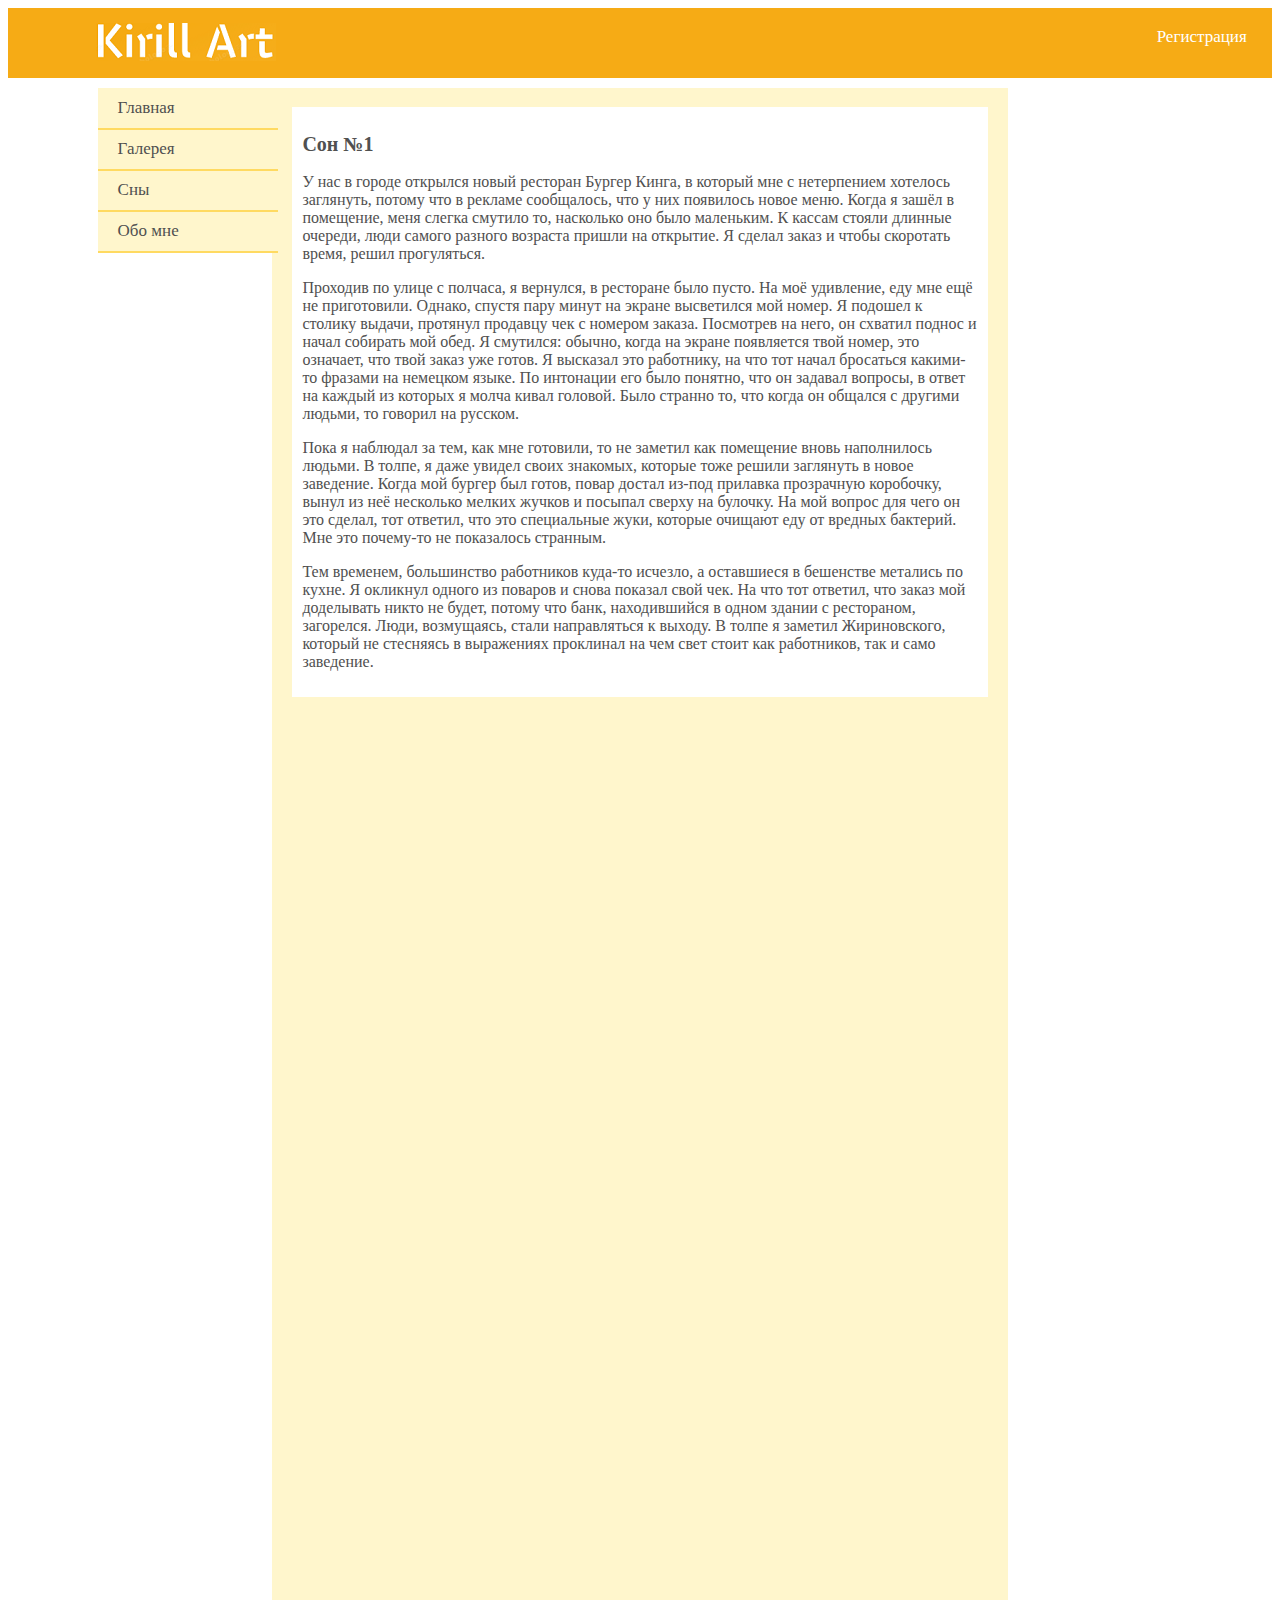
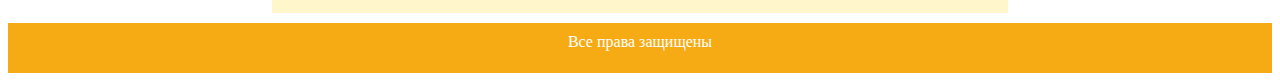
<file: site/sleep1.html>
<!DOCTYPE html>
<html>

     <head> 
	     <meta charset="utf-8">
         <title>Сон 1</title>
         <link href="sleep1.css" rel="stylesheet" type="text/css">
		 <div class="reg">
		     <a href="registration.html">Регистрация</a>
		 </div>
     </head>

     <body>
         <div class="header">
		     <div class="logo2">
			 </div>
		 </div>
		 
		 <ul class="main-menu">
             <li><a href="main.html">Главная</a></li>
			 <li><a href="hall.html">Галерея</a></li>
			 <li class="sleeps">
			  <a>Сны</a>
			     <ul class="sub-menu">
				     <li><a href="sleep1.html">Сон 1</a></li>
					 <li><a href="sleep2.html">Сон 2</a></li>
					 <li><a href="sleep3.html">Сон 3</a></li>
				 </ul>
			 </li>
			 <li><a href="about us.html">Обо мне</a></li>
		 </ul>
		 
		 <div class="block2">
			 <div class="ramka1">
			     <h2><span>Сон №1</span></h2>
			     <p>У нас в городе открылся новый ресторан Бургер Кинга, в который мне с нетерпением хотелось заглянуть, потому что в рекламе сообщалось, что у них появилось новое меню. Когда я зашёл в помещение, меня слегка смутило то, насколько оно было маленьким. К кассам стояли длинные очереди, люди самого разного возраста пришли на открытие. Я сделал заказ и чтобы скоротать время, решил прогуляться. </p>
				 <p>Проходив по улице с полчаса, я вернулся, в ресторане было пусто. На моё удивление, еду мне ещё не приготовили. Однако, спустя пару минут на экране высветился мой номер. Я подошел к столику выдачи, протянул продавцу чек с номером заказа. Посмотрев на него, он схватил поднос и начал собирать мой обед. Я смутился: обычно, когда на экране появляется твой номер, это означает, что твой заказ уже готов. Я высказал это работнику, на что тот начал бросаться какими-то фразами на немецком языке. По интонации его было понятно, что он задавал вопросы, в ответ на каждый из которых я молча кивал головой. Было странно то, что когда он общался с другими людьми, то говорил на русском. </p>
				 <p>Пока я наблюдал за тем, как мне готовили, то не заметил как помещение вновь наполнилось людьми. В толпе, я даже увидел своих знакомых, которые тоже решили заглянуть в новое заведение. Когда мой бургер был готов, повар достал из-под прилавка прозрачную коробочку, вынул из неё несколько мелких жучков и посыпал сверху на булочку. На мой вопрос для чего он это сделал, тот ответил, что это специальные жуки, которые очищают еду от вредных бактерий. Мне это почему-то не показалось странным. </p>
				 <p>Тем временем, большинство работников куда-то исчезло, а оставшиеся в бешенстве метались по кухне. Я окликнул одного из поваров и снова показал свой чек. На что тот ответил, что заказ мой доделывать никто не будет, потому что банк, находившийся в одном здании с рестораном, загорелся. Люди, возмущаясь, стали направляться к выходу. В толпе я заметил Жириновского, который не стесняясь в выражениях проклинал на чем свет стоит как работников, так и само заведение.</p>
				 </div>
		 </div>
		 
		 <div class="footer">
		     Все права защищены
		 </div>
     </body>
</file>
<file: site/sleep1.css>
.header {
	 width: 100%;
	 height: 60px;
	 background-color: #f6ab15;
	 text-align: center;
     padding-top: 10px;
}

.logo2{
	 width: 300px;
	 height: 70px;
	 background: url("img/logo2.png") no-repeat;
	 padding-left: 10px;
	 margin-top: 5px;
	 margin-left: 7%;
}

.reg {
	 float: right;
	 padding-top: 1.5%;
	 padding-right: 2%;
}

.reg a {
	 font-family: verdana;
	 font-size: 17px;
	 color: white;
	 text-decoration: none;
}

.reg a:hover {
	 color: #FFE185;
}

.block2 {
	 width: 55%;
	 margin: 10px auto;
	 height: 1500px;
	 background-color: #FFF6CC;
	 text-align: left;
     vertical-align: top;
	 padding: 20px;
     padding-top: 5px;
	 font-family: verdana;
}

h2 {
	 font-size: 20px;
	 margin-left: 20px;
}

.ramka1 {
	 display: inline-block;
	 width: auto;
	 height: auto;
	 background-color: white;
	 padding-left: 5px;
	 margin-top: 2%;
	 color: #505050;
	 padding-top: -5px;
}

.footer {
	 clear: both;
	 width: 100%;
	 height: 40px;
	 margin-top: 10px;
	 background-color: #f6ab15;
	 text-align: center;
	 padding-top: 10px;
	 color: white;
}	

.main-menu {
	 position: fixed;
	 margin-left: 7%;
	 width: 180px;
	 padding: 0;
	 margin-top: 10px;
	 margin-legt: 40px;
	 list-style: none;
	 background-color: #FFF6CC;
}

.main-menu a {
	 display: block;
	 color: #505050;
	 text-decoration: none;
	 padding-top: 10px;
     padding-bottom: 10px;
     padding-left: 20px;	 
	 margin-bottom: -1px;
	 font-family: verdana;
	 font-size: 17px;
	 border-bottom: 2px solid #FFDA61;
}

.main-menu .active a:hover {
	 background-color: #FFCC00;
}

.main-menu a:hover {
	 background-color: #FFE185;
}

.main-menu .active {
	 background-color: #F4A900;
}

.main-menu .active a {
     color: white;
	 border-bottom: 2px solid #F4A900;
}

.main-menu > li {
	 position: relative;
}

.main-menu .sub-menu {
	 position: absolute;
	 z-index: 10;
	 top: 10px;
	 left: 130px;
	 margin: 0;
	 padding: 0;
	 list-style: none;
	 width: 130px;
	 background-color: #ffffff;
	 border: 1px solid #F4A900;
	 display: none;
}

.main-menu  > li:hover .sub-menu {
	 display: block;
}

.block2 {
	 width: 55%;
	 margin: 10px auto;
	 height: 1500px;
	 background-color: #FFF6CC;
	 text-align: left;
     vertical-align: top;
	 padding: 20px;
     padding-top: 5px;
	 font-family: verdana;
}

h2 {
	 font-size: 20px;
}

span {
	 margin-left: -20px;
}

.ramka1 {
	 display: inline-block;
	 width: auto;
	 height: auto;
	 background-color: white;
	 color: #505050;
	 font-family: verdana;
	 padding: 10px;
	 margin-top: 2%;
}
</file>
